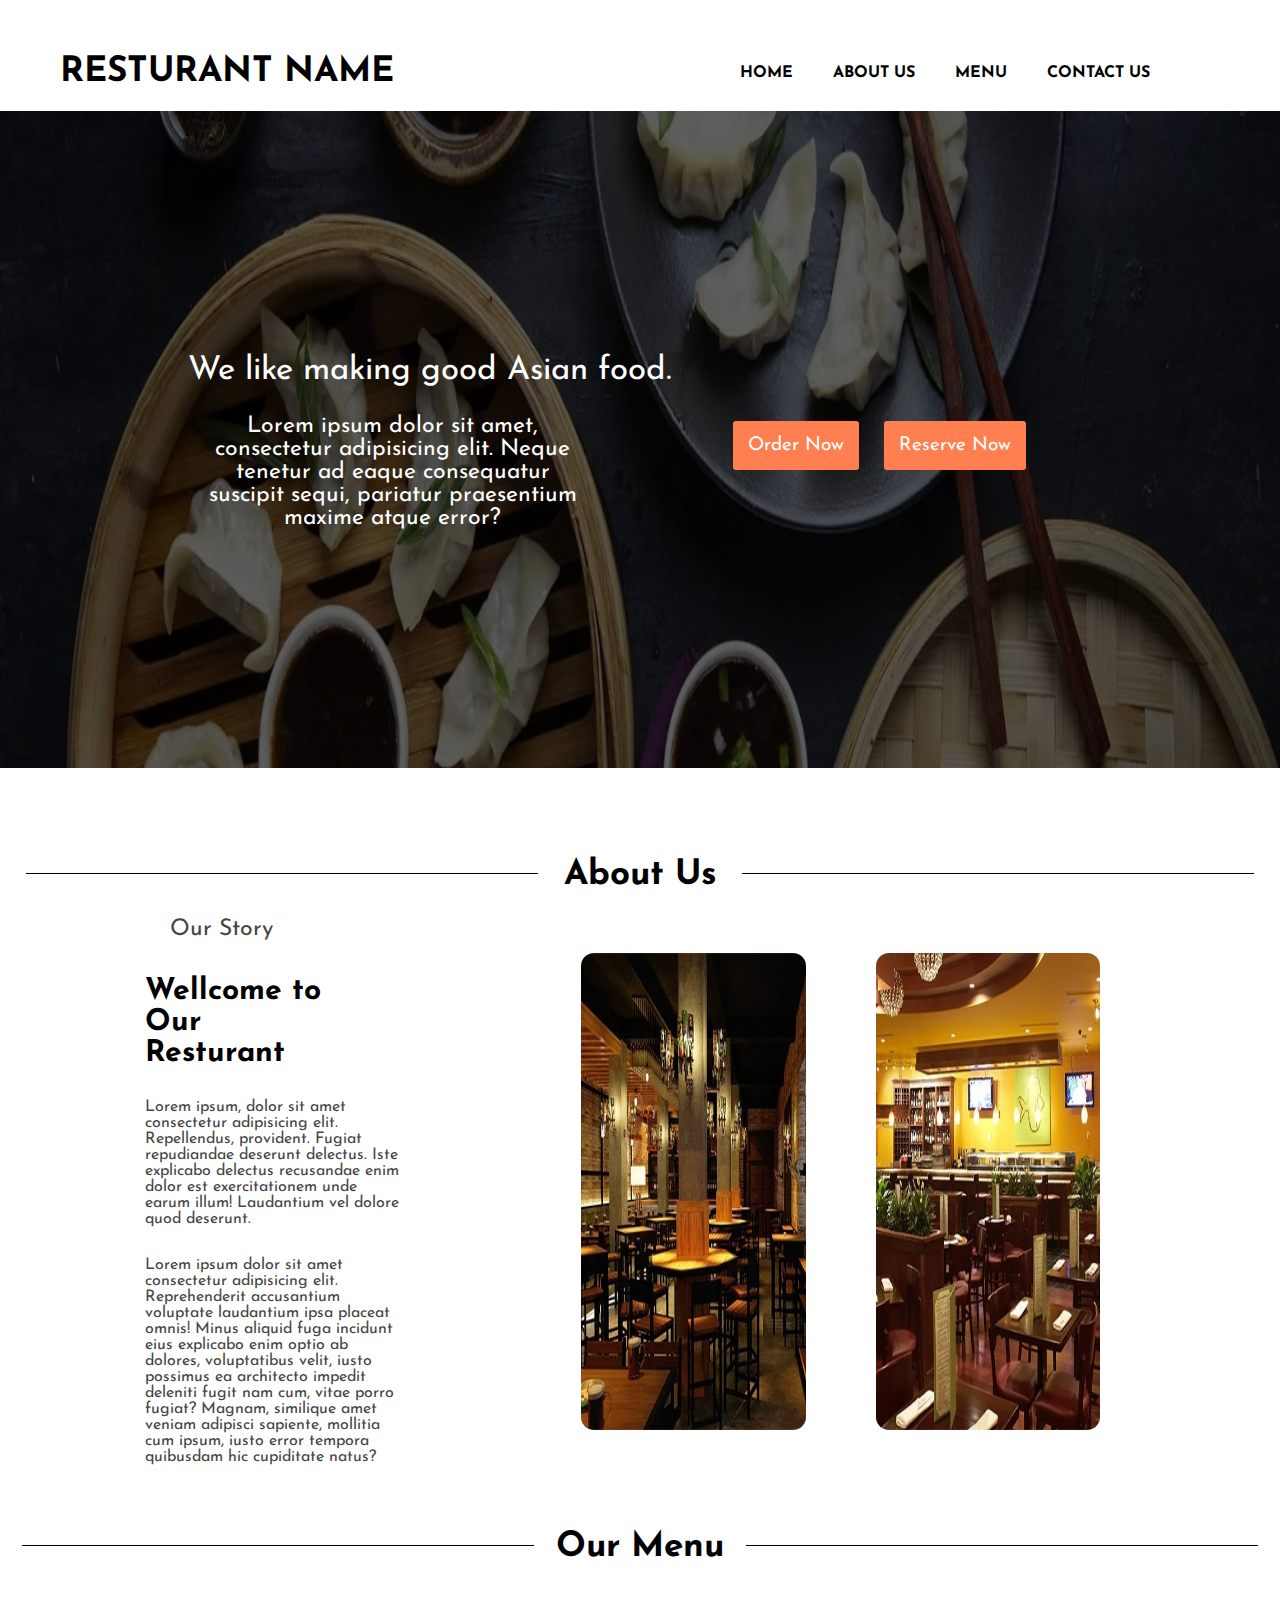
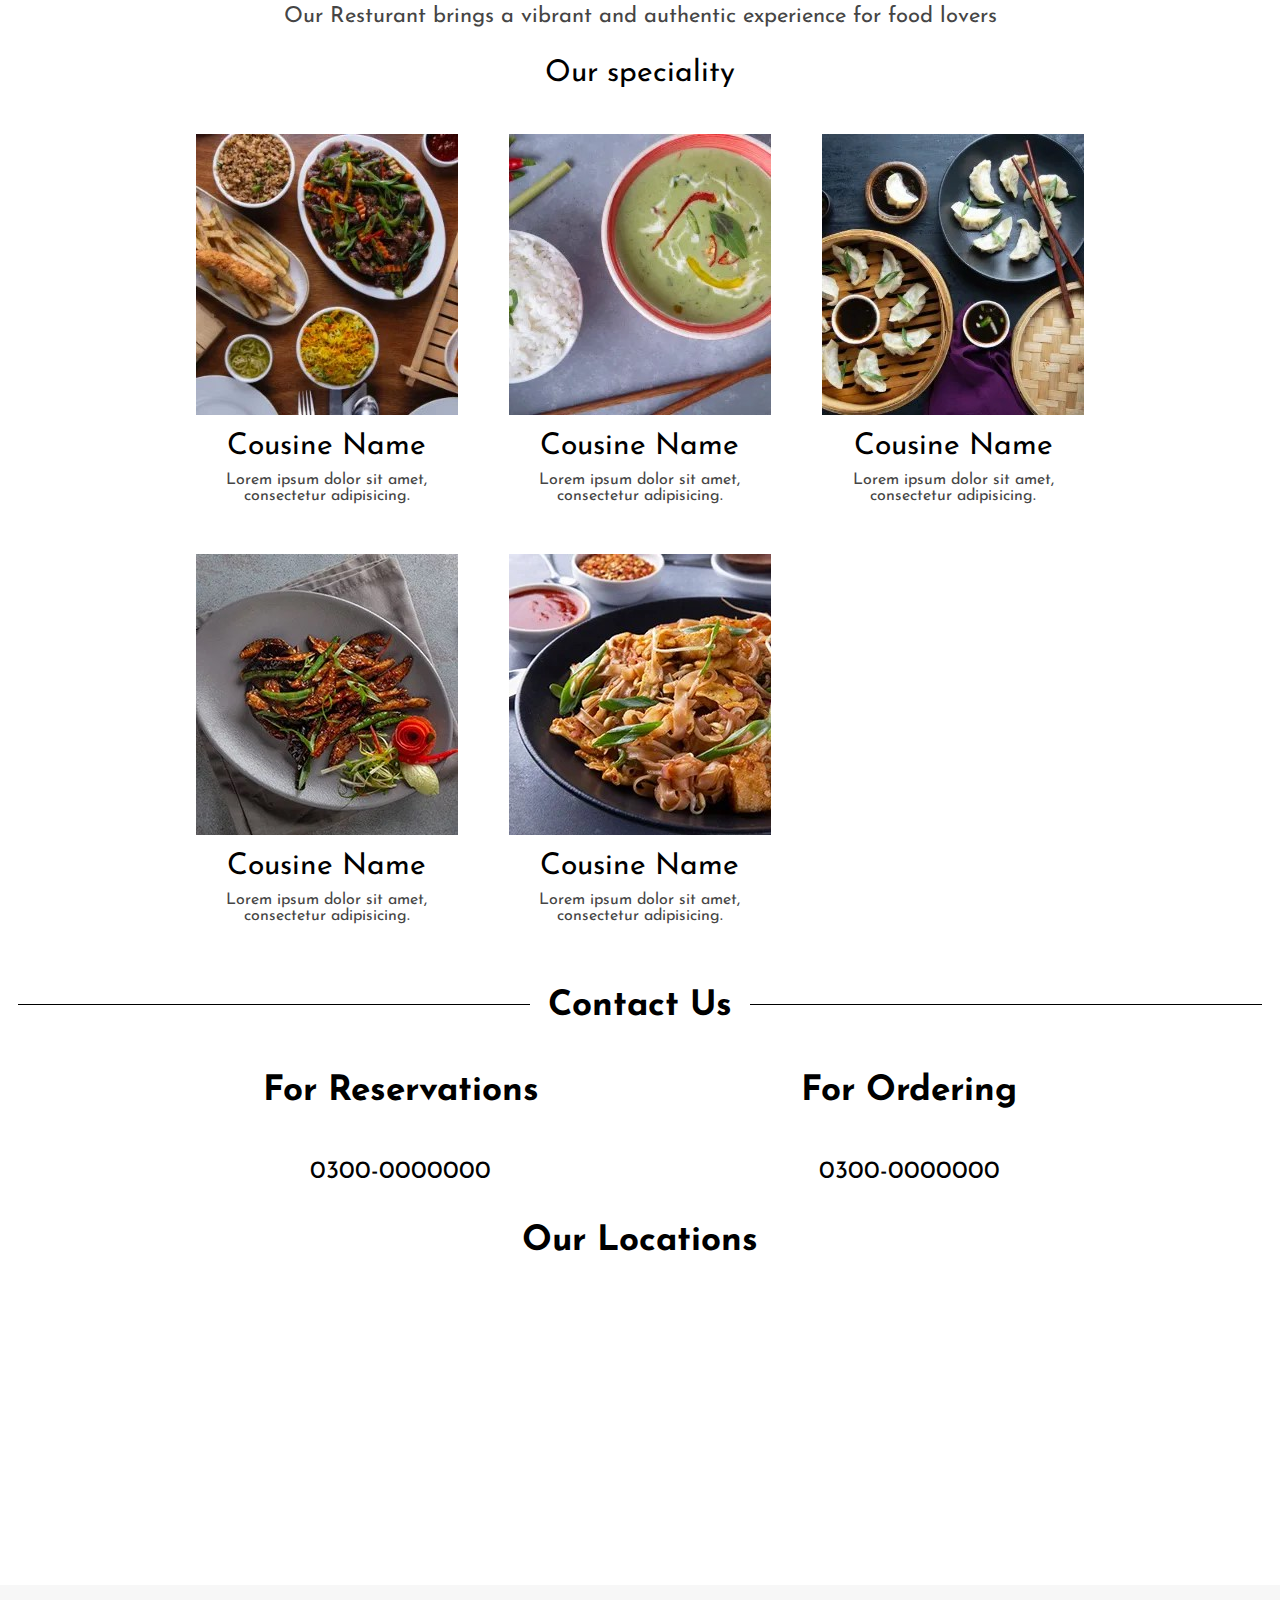
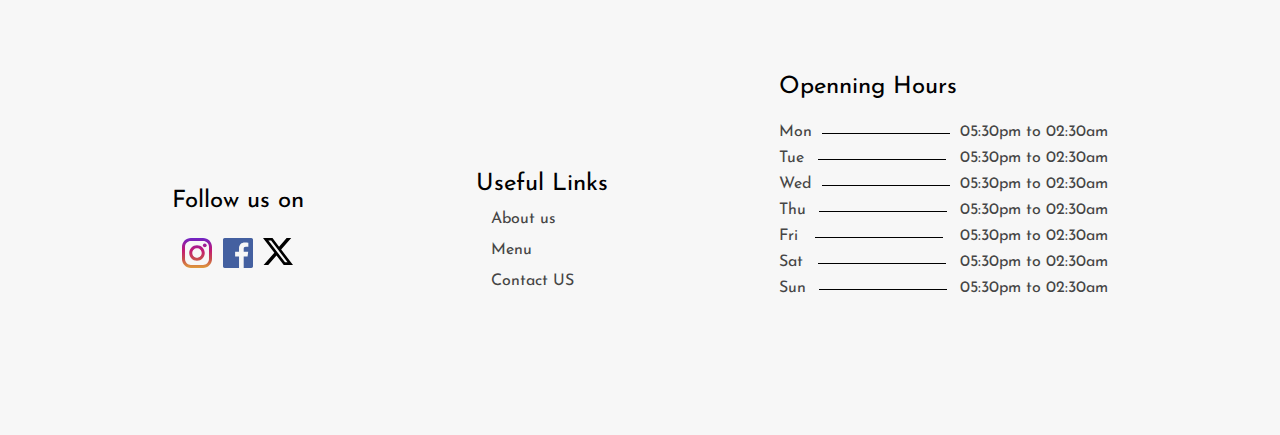
<file: index.html>
<!DOCTYPE html>
<html lang="en">

<head>
    <meta charset="UTF-8">
    <meta name="viewport" content="width=device-width, initial-scale=1.0">
    <title>Resturant name</title>
    <link rel="stylesheet" href="css/style.css">
</head>

<body>
    <div id="nav1">
        <span id="NAME">RESTURANT NAME</span>
        <div id="nav">
            <a href="#home">HOME</a>
            <a href="#about">ABOUT US</a>
            <a href="menu.html">MENU</a>
            <a href="/contact.html">CONTACT US</a>
        </div>
    </div>
    <section id="home">
        <div id="hom"></div>
        <div id="homepage">
            <div id="intro">
                <span id="intr"> We like making good Asian food. </span>
                <p id="introp">Lorem ipsum dolor sit amet, consectetur adipisicing elit. Neque tenetur ad eaque
                    consequatur suscipit sequi, pariatur praesentium maxime atque error?</p>
            </div>
            <div id="intro-btn">
                <button id="order-now">Order Now</button>
                <button id="reserve-now">Reserve Now</button>
            </div>
        </div>
    </section>
    <section id="about">
        <div id="ab-heading">
            <span class="ab-line"></span><span id="ab-txt">About Us</span><span class="ab-line"></span>
        </div>
        <div id="our-story">
            <div id="our-story-txt">
                <span id="our-story-txt-span">Our Story</span>
                <h2>Wellcome to Our Resturant</h2>
                <p id="our-story-txt-p">Lorem ipsum, dolor sit amet consectetur adipisicing elit. Repellendus,
                    provident. Fugiat repudiandae deserunt delectus. Iste explicabo delectus recusandae enim dolor est
                    exercitationem unde earum illum! Laudantium vel dolore quod deserunt.</p>
                <p id="our-story-txt-p">Lorem ipsum dolor sit amet consectetur adipisicing elit. Reprehenderit
                    accusantium voluptate
                    laudantium ipsa placeat omnis! Minus aliquid fuga incidunt eius explicabo enim optio ab dolores,
                    voluptatibus velit, iusto possimus ea architecto impedit deleniti fugit nam cum, vitae porro fugiat?
                    Magnam, similique amet veniam adipisci sapiente, mollitia cum ipsum, iusto error tempora quibusdam
                    hic cupiditate natus?</p>
            </div>
            <div id="our-story-img">
                <img src="images/about-1.jpeg" alt="not found" id="our-story-img-1">
                <img src="images/about-2.jpeg" alt="not  found" id="our-story-img-2">
            </div>
        </div>
    </section>
    <section id="menu">
        <div id="mn-heading">
            <span class="mn-line"></span><span id="mn-txt">Our Menu</span><span class="mn-line"></span>
        </div>
        <div id="mn-subheading">
            <p id="mn-p">Our Resturant brings a vibrant and authentic experience for food lovers</p>
            <span id="our-sp">Our speciality</span>
        </div>
        <div id="speciality">
            <div class="cousine-card">
                <a href="menu.html"><img src="images/chineese.jpeg" alt="img not found"></a>
                <span class="cousine-name">Cousine Name</span>
                <span class="cou-des">Lorem ipsum dolor sit amet, consectetur adipisicing.</span>
            </div>
            <div class="cousine-card">
                <a href="menu.html"><img src="images/asians.jpeg" alt="img not found"></a>
                <span class="cousine-name">Cousine Name</span>
                <span class="cou-des">Lorem ipsum dolor sit amet, consectetur adipisicing.</span>
            </div>
            <div class="cousine-card">
                <a href="menu.html"><img src="images/small plate.jpeg" alt="img not found"></a>
                <span class="cousine-name">Cousine Name</span>
                <span class="cou-des">Lorem ipsum dolor sit amet, consectetur adipisicing.</span>
            </div>
            <div class="cousine-card">
                <a href="menu.html"><img src="images/soups.jpeg" alt="img not found"></a>
                <span class="cousine-name">Cousine Name</span>
                <span class="cou-des">Lorem ipsum dolor sit amet, consectetur adipisicing.</span>
            </div>
            <div class="cousine-card">
                <a href="menu.html"><img src="images/noodles.jpeg" alt="img not found"></a>
                <span class="cousine-name">Cousine Name</span>
                <span class="cou-des">Lorem ipsum dolor sit amet, consectetur adipisicing.</span>
            </div>
        </div>
    </section>
    <section id="contact">
        <div id="cont-heading">
            <span class="cont-line"></span><span id="cont-txt">Contact Us</span><span class="cont-line"></span>
        </div>
        <div id="numbers">
            <div class="numbe">
                <span class="num">For Reservations</span>
                <span class="numb">0300-0000000</span>
            </div>
            <div class="numbe">
                <span class="num">For Ordering</span>
                <span class="numb">0300-0000000</span>
            </div>
        </div>
        <div id="locat">
            <span id="Locate">Our Locations</span>
        </div>
        <div class="location">
            <div class="mapouter">
                <div class="gmap_canvas"><iframe class="gmap_iframe" frameborder="0" scrolling="no" marginheight="0"
                        marginwidth="0"
                        src="https://maps.google.com/maps?width=309&amp;height=256&amp;hl=en&amp;q=karachi&amp;t=&amp;z=11&amp;ie=UTF8&amp;iwloc=B&amp;output=embed"></iframe><a
                        href="https://sprunkin.com/">Sprunki Incredibox</a></div>
                <style>
                    .mapouter {
                        position: relative;
                        text-align: right;
                        width: 309px;
                        height: 256px;
                    }

                    .gmap_canvas {
                        overflow: hidden;
                        background: none !important;
                        width: 309px;
                        height: 256px;
                    }

                    .gmap_iframe {
                        width: 309px !important;
                        height: 256px !important;
                    }
                </style>
            </div>
            <div class="mapouter">
                <div class="gmap_canvas"><iframe class="gmap_iframe" frameborder="0" scrolling="no" marginheight="0"
                        marginwidth="0"
                        src="https://maps.google.com/maps?width=309&amp;height=256&amp;hl=en&amp;q=karachi&amp;t=&amp;z=11&amp;ie=UTF8&amp;iwloc=B&amp;output=embed"></iframe><a
                        href="https://sprunkin.com/">Sprunki Incredibox</a></div>
                <style>
                    .mapouter {
                        position: relative;
                        text-align: right;
                        width: 309px;
                        height: 256px;
                    }

                    .gmap_canvas {
                        overflow: hidden;
                        background: none !important;
                        width: 309px;
                        height: 256px;
                    }

                    .gmap_iframe {
                        width: 309px !important;
                        height: 256px !important;
                    }
                </style>
            </div>
            <div class="mapouter">
                <div class="gmap_canvas"><iframe class="gmap_iframe" frameborder="0" scrolling="no" marginheight="0"
                        marginwidth="0"
                        src="https://maps.google.com/maps?width=309&amp;height=256&amp;hl=en&amp;q=karachi&amp;t=&amp;z=11&amp;ie=UTF8&amp;iwloc=B&amp;output=embed"></iframe><a
                        href="https://sprunkin.com/">Sprunki Incredibox</a></div>
                <style>
                    .mapouter {
                        position: relative;
                        text-align: right;
                        width: 309px;
                        height: 256px;
                    }

                    .gmap_canvas {
                        overflow: hidden;
                        background: none !important;
                        width: 309px;
                        height: 256px;
                    }

                    .gmap_iframe {
                        width: 309px !important;
                        height: 256px !important;
                    }
                </style>
            </div>
        </div>
    </section>
    <footer>
        <div id="footer">
            <div id="socials">
                <span id="follow-us">Follow us on</span>
                <div id="links">
                    <a href="https://www.instagram.com/" target="_blank"><img src="images/instagram-svgrepo-com.svg"
                            alt=""></a>
                    <a href="https://www.facebook.com/" target="_blank"><img src="images/facebook-color-svgrepo-com.svg"
                            alt=""></a>
                    <a href="https://www.x.com/" target="_blank"><img src="images/x-2.svg" alt=""></a>
                </div>
            </div>
            <div id="usefull-links">
                <span id="useful">Useful Links</span>
                <div id="link">
                    <a href="#about">About us</a>
                    <a href="/menu.html">Menu</a>
                    <a href="/contact.html">Contact US</a>
                </div>
            </div>
            <div id="timmings">
                <span id="opened">Openning Hours</span>
                <div class="timming">
                    <span class="day">Mon</span><span class="line"></span><span class="time">05:30pm to 02:30am</span>
                </div>
                <div class="timming">
                    <span class="day">Tue</span><span class="line"></span><span class="time">05:30pm to 02:30am</span>
                </div>
                <div class="timming">
                    <span class="day">Wed</span><span class="line"></span><span class="time">05:30pm to 02:30am</span>
                </div>
                <div class="timming">
                    <span class="day">Thu</span><span class="line"></span><span class="time">05:30pm to 02:30am</span>
                </div>
                <div class="timming">
                    <span class="day">Fri</span><span class="line"></span><span class="time">05:30pm to 02:30am</span>
                </div>
                <div class="timming">
                    <span class="day">Sat</span><span class="line"></span><span class="time">05:30pm to 02:30am</span>
                </div>
                <div class="timming">
                    <span class="day">Sun</span><span class="line"></span><span class="time">05:30pm to 02:30am</span>
                </div>
            </div>

        </div>
    </footer>
    <script src="js/index.js"></script>
</body>

</html>
</file>
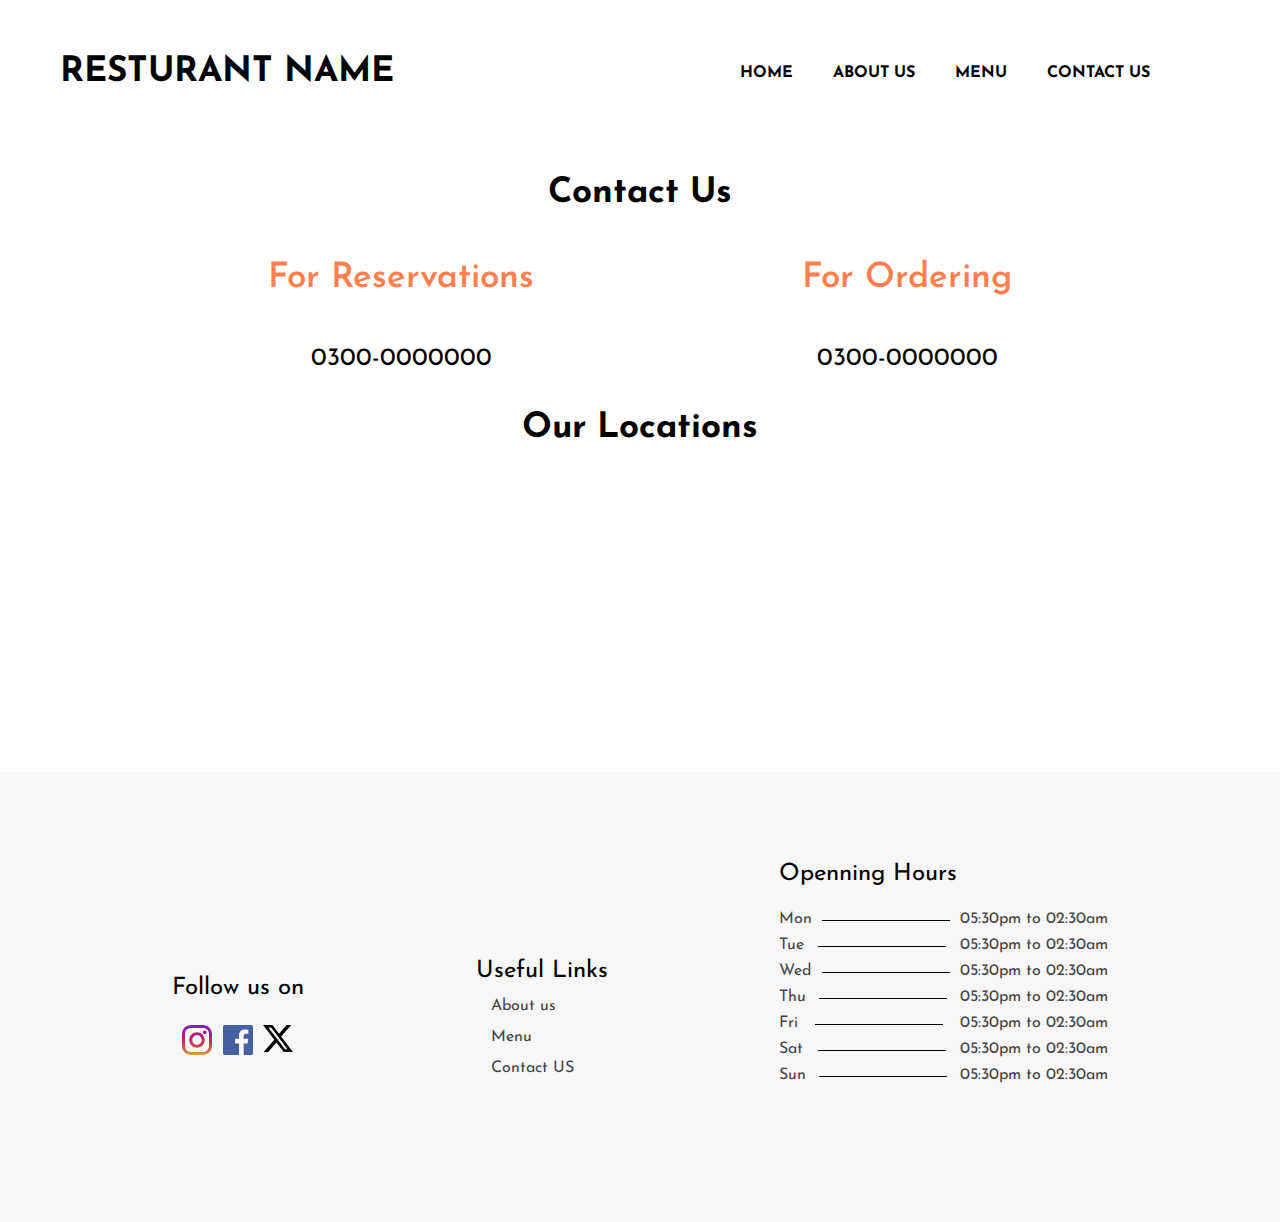
<file: contact.html>
<!DOCTYPE html>
<html lang="en">

<head>
    <meta charset="UTF-8">
    <meta name="viewport" content="width=device-width, initial-scale=1.0">
    <title>Resturant name</title>
    <link rel="stylesheet" href="css/contact.css">
</head>

<body>
    <div id="nav1">
        <span id="NAME">RESTURANT NAME</span>
        <div id="nav">
            <a href="index.html">HOME</a>
            <a href="/index.html#about">ABOUT US</a>
            <a href="menu.html">MENU</a>
            <a href="/contact.html">CONTACT US</a>
        </div>
    </div>
    <section id="contact">
        <div id="cont-heading">
            <span id="cont-txt">Contact Us</span>
        </div>
        <div id="numbers">
            <div class="numbe">
                <span class="num">For Reservations</span>
                <span class="numb">0300-0000000</span>
            </div>
            <div class="numbe">
                <span class="num">For Ordering</span>
                <span class="numb">0300-0000000</span>
            </div>
        </div>
        <div id="locat">
            <span id="Locate">Our Locations</span>
        </div>
        <div class="location">
            <div class="mapouter">
                <div class="gmap_canvas"><iframe class="gmap_iframe" frameborder="0" scrolling="no" marginheight="0"
                        marginwidth="0"
                        src="https://maps.google.com/maps?width=309&amp;height=256&amp;hl=en&amp;q=karachi&amp;t=&amp;z=11&amp;ie=UTF8&amp;iwloc=B&amp;output=embed"></iframe><a
                        href="https://sprunkin.com/">Sprunki Incredibox</a></div>
                <style>
                    .mapouter {
                        position: relative;
                        text-align: right;
                        width: 309px;
                        height: 256px;
                    }

                    .gmap_canvas {
                        overflow: hidden;
                        background: none !important;
                        width: 309px;
                        height: 256px;
                    }

                    .gmap_iframe {
                        width: 309px !important;
                        height: 256px !important;
                    }
                </style>
            </div>
            <div class="mapouter">
                <div class="gmap_canvas"><iframe class="gmap_iframe" frameborder="0" scrolling="no" marginheight="0"
                        marginwidth="0"
                        src="https://maps.google.com/maps?width=309&amp;height=256&amp;hl=en&amp;q=karachi&amp;t=&amp;z=11&amp;ie=UTF8&amp;iwloc=B&amp;output=embed"></iframe><a
                        href="https://sprunkin.com/">Sprunki Incredibox</a></div>
                <style>
                    .mapouter {
                        position: relative;
                        text-align: right;
                        width: 309px;
                        height: 256px;
                    }

                    .gmap_canvas {
                        overflow: hidden;
                        background: none !important;
                        width: 309px;
                        height: 256px;
                    }

                    .gmap_iframe {
                        width: 309px !important;
                        height: 256px !important;
                    }
                </style>
            </div>
            <div class="mapouter">
                <div class="gmap_canvas"><iframe class="gmap_iframe" frameborder="0" scrolling="no" marginheight="0"
                        marginwidth="0"
                        src="https://maps.google.com/maps?width=309&amp;height=256&amp;hl=en&amp;q=karachi&amp;t=&amp;z=11&amp;ie=UTF8&amp;iwloc=B&amp;output=embed"></iframe><a
                        href="https://sprunkin.com/">Sprunki Incredibox</a></div>
                <style>
                    .mapouter {
                        position: relative;
                        text-align: right;
                        width: 309px;
                        height: 256px;
                    }

                    .gmap_canvas {
                        overflow: hidden;
                        background: none !important;
                        width: 309px;
                        height: 256px;
                    }

                    .gmap_iframe {
                        width: 309px !important;
                        height: 256px !important;
                    }
                </style>
            </div>
        </div>
    </section>
    <footer>
        <div id="footer">
            <div id="socials">
                <span id="follow-us">Follow us on</span>
                <div id="links">
                    <a href="https://www.instagram.com/" target="_blank"><img src="images/instagram-svgrepo-com.svg"
                            alt=""></a>
                    <a href="https://www.facebook.com/" target="_blank"><img src="images/facebook-color-svgrepo-com.svg"
                            alt=""></a>
                    <a href="https://www.x.com/" target="_blank"><img src="images/x-2.svg" alt=""></a>
                </div>
            </div>
            <div id="usefull-links">
                <span id="useful">Useful Links</span>
                <div id="link">
                    <a href="#about">About us</a>
                    <a href="/menu.html">Menu</a>
                    <a href="/contact.html">Contact US</a>
                </div>
            </div>
            <div id="timmings">
                <span id="opened">Openning Hours</span>
                <div class="timming">
                    <span class="day">Mon</span><span class="line"></span><span class="time">05:30pm to 02:30am</span>
                </div>
                <div class="timming">
                    <span class="day">Tue</span><span class="line"></span><span class="time">05:30pm to 02:30am</span>
                </div>
                <div class="timming">
                    <span class="day">Wed</span><span class="line"></span><span class="time">05:30pm to 02:30am</span>
                </div>
                <div class="timming">
                    <span class="day">Thu</span><span class="line"></span><span class="time">05:30pm to 02:30am</span>
                </div>
                <div class="timming">
                    <span class="day">Fri</span><span class="line"></span><span class="time">05:30pm to 02:30am</span>
                </div>
                <div class="timming">
                    <span class="day">Sat</span><span class="line"></span><span class="time">05:30pm to 02:30am</span>
                </div>
                <div class="timming">
                    <span class="day">Sun</span><span class="line"></span><span class="time">05:30pm to 02:30am</span>
                </div>
            </div>

        </div>
    </footer>
</body>

</html>
</file>
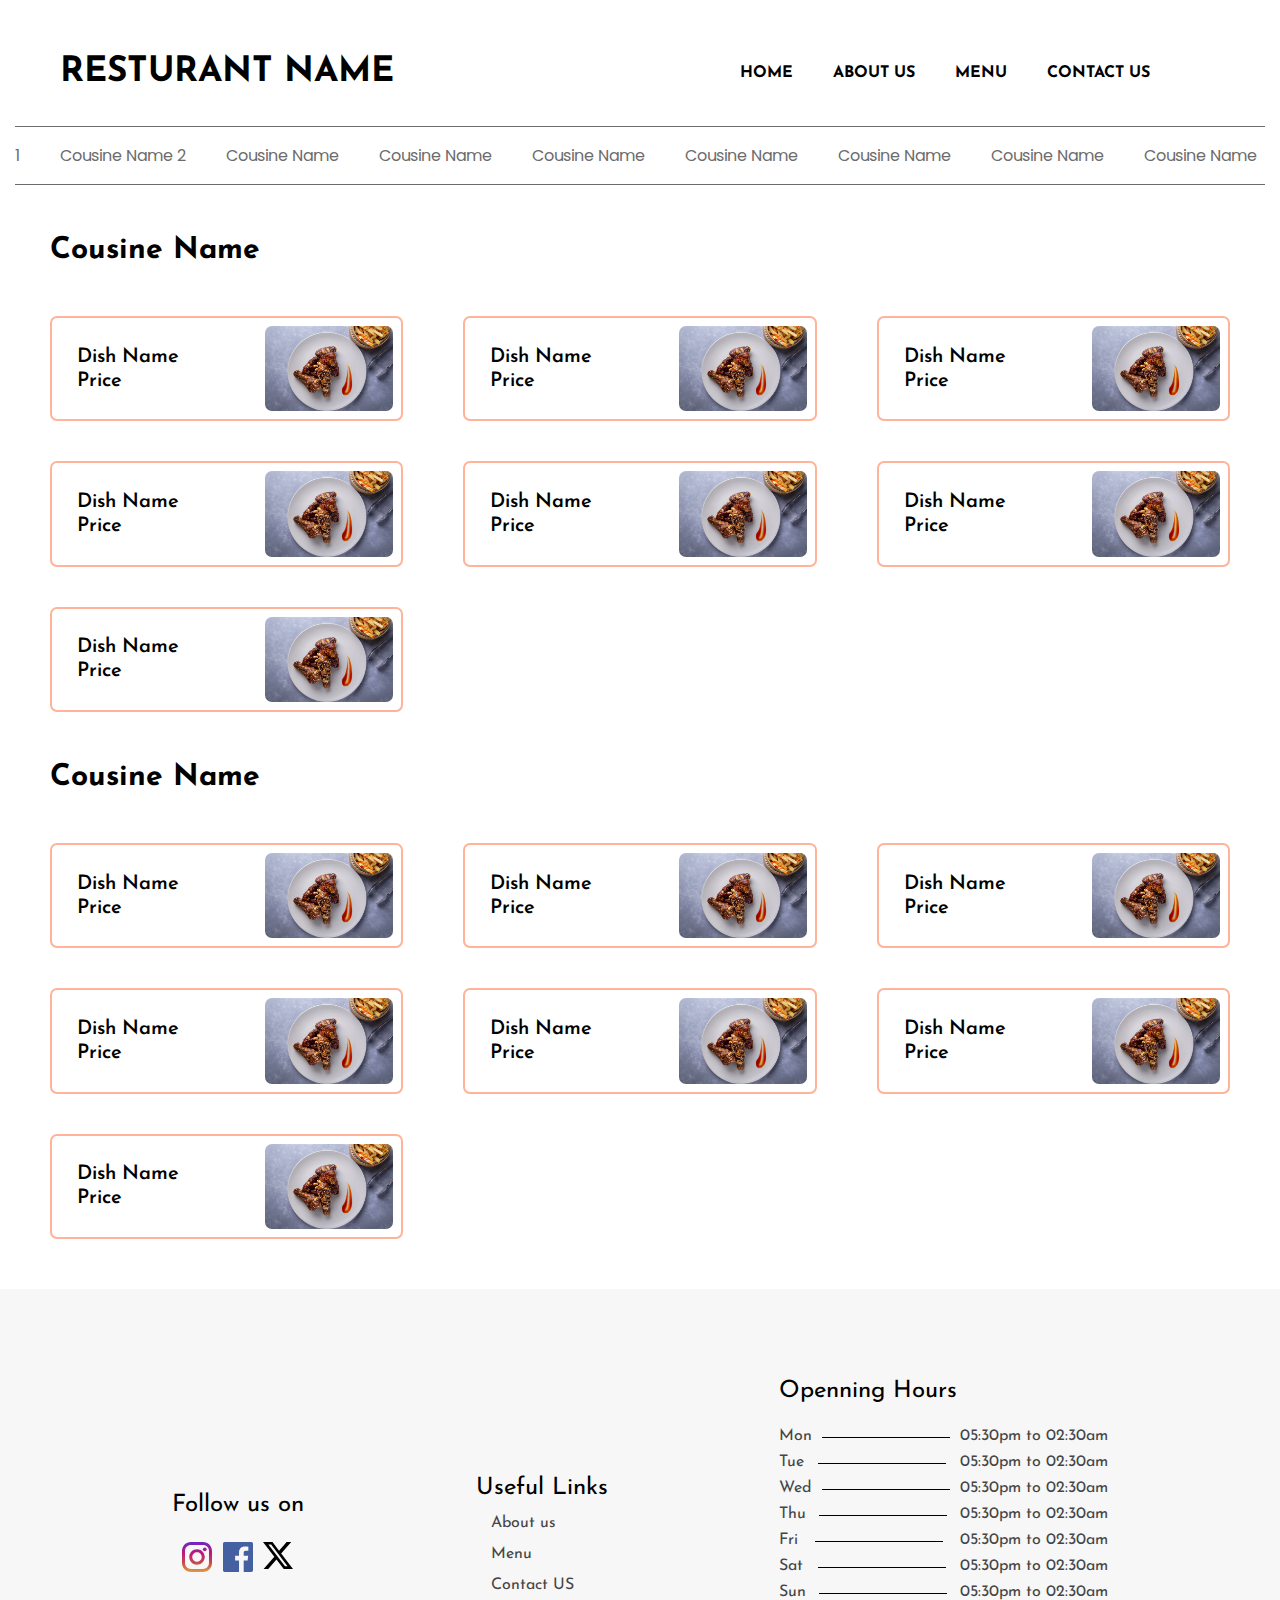
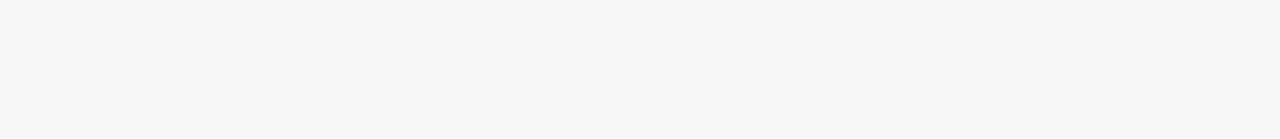
<file: menu.html>
<!DOCTYPE html>
<html lang="en">

<head>
    <meta charset="UTF-8">
    <meta name="viewport" content="width=device-width, initial-scale=1.0">
    <title>Resturant name</title>
    <link rel="stylesheet" href="css/menu.css">
</head>

<body>
    <div id="nav1">
        <span id="NAME">RESTURANT NAME</span>
        <div id="nav">
            <a href="index.html">HOME</a>
            <a href="/index.html#about">ABOUT US</a>
            <a href="menu.html">MENU</a>
            <a href="/contact.html">CONTACT US</a>
        </div>
    </div>
    <div id="cousine-nav">
        <a href="/menu.html#cousine-1" id="a1" class="cousine-unclicked">Cousine Name 1</a>
        <a href="/menu.html#cousine-2" class="cousine-unclicked">Cousine Name 2</a>
        <a href="" class="cousine-unclicked">Cousine Name</a>
        <a href="" class="cousine-unclicked">Cousine Name</a>
        <a href="" class="cousine-unclicked">Cousine Name</a>
        <a href="" class="cousine-unclicked">Cousine Name</a>
        <a href="" class="cousine-unclicked">Cousine Name</a>
        <a href="" class="cousine-unclicked">Cousine Name</a>
        <a href="" class="cousine-unclicked">Cousine Name</a>
        <a href="" class="cousine-unclicked">Cousine Name</a>
        <a href="" class="cousine-unclicked">Cousine Name</a>
        <a href="" class="cousine-unclicked">Cousine Name</a>
        <a href="" class="cousine-unclicked">Cousine Name</a>
        <a href="" class="cousine-unclicked">Cousine Name</a>
    </div>
    <section id="cousine-1">
        <h1>Cousine Name</h1>
        <div id="dishes">
            <div class="dish-card">
                <div class="dishinfo">
                    <span>Dish Name</span>
                    <span>Price</span>
                </div>
                <img src="images/menu.jpeg" alt="">
            </div>
            <div class="dish-card">
                <div class="dishinfo">
                    <span>Dish Name</span>
                    <span>Price</span>
                </div>
                <img src="images/menu.jpeg" alt="">
            </div>
            <div class="dish-card">
                <div class="dishinfo">
                    <span>Dish Name</span>
                    <span>Price</span>
                </div>
                <img src="images/menu.jpeg" alt="">
            </div>
            <div class="dish-card">
                <div class="dishinfo">
                    <span>Dish Name</span>
                    <span>Price</span>
                </div>
                <img src="images/menu.jpeg" alt="">
            </div>
            <div class="dish-card">
                <div class="dishinfo">
                    <span>Dish Name</span>
                    <span>Price</span>
                </div>
                <img src="images/menu.jpeg" alt="">
            </div>
            <div class="dish-card">
                <div class="dishinfo">
                    <span>Dish Name</span>
                    <span>Price</span>
                </div>
                <img src="images/menu.jpeg" alt="">
            </div>
            <div class="dish-card">
                <div class="dishinfo">
                    <span>Dish Name</span>
                    <span>Price</span>
                </div>
                <img src="images/menu.jpeg" alt="">
            </div>
        </div>
    </section>
    <section id="cousine-2">
        <h1>Cousine Name</h1>
        <div id="dishes">
            <div class="dish-card">
                <div class="dishinfo">
                    <span>Dish Name</span>
                    <span>Price</span>
                </div>
                <img src="images/menu.jpeg" alt="">
            </div>
            <div class="dish-card">
                <div class="dishinfo">
                    <span>Dish Name</span>
                    <span>Price</span>
                </div>
                <img src="images/menu.jpeg" alt="">
            </div>
            <div class="dish-card">
                <div class="dishinfo">
                    <span>Dish Name</span>
                    <span>Price</span>
                </div>
                <img src="images/menu.jpeg" alt="">
            </div>
            <div class="dish-card">
                <div class="dishinfo">
                    <span>Dish Name</span>
                    <span>Price</span>
                </div>
                <img src="images/menu.jpeg" alt="">
            </div>
            <div class="dish-card">
                <div class="dishinfo">
                    <span>Dish Name</span>
                    <span>Price</span>
                </div>
                <img src="images/menu.jpeg" alt="">
            </div>
            <div class="dish-card">
                <div class="dishinfo">
                    <span>Dish Name</span>
                    <span>Price</span>
                </div>
                <img src="images/menu.jpeg" alt="">
            </div>
            <div class="dish-card">
                <div class="dishinfo">
                    <span>Dish Name</span>
                    <span>Price</span>
                </div>
                <img src="images/menu.jpeg" alt="">
            </div>
        </div>
    </section>
    <footer>
        <div id="footer">
            <div id="socials">
                <span id="follow-us">Follow us on</span>
                <div id="links">
                    <a href="https://www.instagram.com/" target="_blank"><img src="images/instagram-svgrepo-com.svg"
                            alt=""></a>
                    <a href="https://www.facebook.com/" target="_blank"><img src="images/facebook-color-svgrepo-com.svg"
                            alt=""></a>
                    <a href="https://www.x.com/" target="_blank"><img src="images/x-2.svg" alt=""></a>
                </div>
            </div>
            <div id="usefull-links">
                <span id="useful">Useful Links</span>
                <div id="link">
                    <a href="#about">About us</a>
                    <a href="/menu.html">Menu</a>
                    <a href="/contact.html">Contact US</a>
                </div>
            </div>
            <div id="timmings">
                <span id="opened">Openning Hours</span>
                <div class="timming">
                    <span class="day">Mon</span><span class="line"></span><span class="time">05:30pm to 02:30am</span>
                </div>
                <div class="timming">
                    <span class="day">Tue</span><span class="line"></span><span class="time">05:30pm to 02:30am</span>
                </div>
                <div class="timming">
                    <span class="day">Wed</span><span class="line"></span><span class="time">05:30pm to 02:30am</span>
                </div>
                <div class="timming">
                    <span class="day">Thu</span><span class="line"></span><span class="time">05:30pm to 02:30am</span>
                </div>
                <div class="timming">
                    <span class="day">Fri</span><span class="line"></span><span class="time">05:30pm to 02:30am</span>
                </div>
                <div class="timming">
                    <span class="day">Sat</span><span class="line"></span><span class="time">05:30pm to 02:30am</span>
                </div>
                <div class="timming">
                    <span class="day">Sun</span><span class="line"></span><span class="time">05:30pm to 02:30am</span>
                </div>
            </div>

        </div>
    </footer>
    <script src="js/menu.js"></script>
</body>

</html>
</file>
<file: css/style.css>
@import url('https://fonts.googleapis.com/css2?family=Josefin+Sans:ital,wght@0,100..700;1,100..700&display=swap');

* {
    padding: 0;
    margin: 0;
    box-sizing: border-box;
    font-family: "Josefin Sans", serif;
}

html {
    scroll-behavior: smooth;
}

header {
    height: auto;
}

#nav1 {
    height: auto;
    width: 100vw;
    display: flex;
    background-color: white;
    justify-content: space-between;
}

#nav {
    margin-right: 100px;
    display: flex;
    justify-content: end;
    padding: 10px;
    margin-top: 35px;
    width: 60%;
    float: right;
}

#nav a {
    font-weight: bold;
    padding: 20px;
    text-decoration: none;
    color: black;
    cursor: pointer;
}

#nav a:hover {
    color: rgba(38, 38, 38, 0.707);
    transition: 0.2s;
}

#NAME {
    font-size: 35px;
    font-weight: bolder;
    margin-top: 55px;
    margin-left: 60px;
}

#home {
    background-image: url('/images/home.jpeg');
    height: 73vh;
    background-repeat: no-repeat;
    background-size: 100vw 100vh;
}

#homepage {
    height: 73vh;
    background-color: rgba(0, 0, 0, 0.63);
    display: flex;
    justify-content: space-evenly;
}

#intro {
    margin-top: 22vh;
    padding-top: 5vh;
}

#intr {
    color: white;
    font-size: 33px;
    margin-left: 13vw;
}

#introp {
    color: white;
    font-size: 23px;
    text-wrap: wrap;
    margin-top: 28px;
    margin-left: 14vw;
    width: 30vw;
    text-align: center;
}

#intro-btn {
    margin-top: 30vh;
    margin-right: 15vw;
    padding: 30px;
}

#order-now {
    margin: 10px;
    padding: 15px;
    color: white;
    border: none;
    cursor: pointer;
    background-color: coral;
    font-size: 19px;
    border-radius: 3px;
}

#order-now:hover {
    border-radius: 7px;
    background-color: rgba(255, 127, 80, 0.659);
    transition: 0.5s;
}

#reserve-now {
    margin: 10px;
    padding: 15px;
    color: white;
    border: none;
    cursor: pointer;
    background-color: coral;
    font-size: 19px;
    border-radius: 3px;
}

#reserve-now:hover {
    border-radius: 7px;
    background-color: rgba(255, 127, 80, 0.659);
    transition: 0.5s;
}

#about {
    margin-top: 50px;
    margin-bottom: 25px;
}

#ab-heading {
    display: flex;
    justify-content: space-evenly;
}

.ab-line {
    height: 1vh;
    width: 40vw;
    border-bottom: 0.7px solid black;
    margin-top: 47px;
}

#ab-txt {
    font-size: 35px;
    margin-top: 40px;
    font-weight: bold;
}

#our-story {
    margin-top: 25px;
    display: flex;
    justify-content: space-evenly;
}

#our-story-txt-span {
    color: rgb(69, 69, 69);
    font-size: 23px;
    margin: 25px;
}

#our-story-txt-p {
    text-wrap: wrap;
    width: 20vw;
    margin-top: 30px;
    color: rgb(69, 69, 69);
}

#our-story-txt h2 {
    margin-top: 35px;
    width: 15vw;
    font-size: 30px;
}

#our-story-img {
    display: flex;
    justify-content: space-evenly;
}

#our-story-img-1 {
    width: 23vw;
    padding: 35px;
    border-radius: 3rem;
}

#our-story-img-2 {
    width: 23vw;
    padding: 35px;
    border-radius: 3rem;
}

#menu {
    margin-top: 25px;
    margin-bottom: 25px;
}

#mn-heading {
    display: flex;
    justify-content: space-evenly;
}

.mn-line {
    height: 1vh;
    width: 40vw;
    border-bottom: 0.7px solid black;
    margin-top: 47px;
}

#mn-txt {
    font-size: 35px;
    margin-top: 40px;
    font-weight: bold;
}

#mn-subheading {
    display: flex;
    justify-content: center;
    flex-direction: column;
}

#mn-p {
    text-align: center;
    margin-top: 40px;
    font-size: 22px;
    color: rgb(69, 69, 69);
}

#our-sp {
    text-align: center;
    padding-top: 30px;
    font-size: 30px;
}

#speciality {
    padding: 150px;
    padding-top: 0;
    display: grid;
    grid-gap: 50px;
    grid-template-columns: 1fr 1fr 1fr;
    align-items: center;
    margin: 45px;
    height: auto;
    width: auto;
    margin-bottom: 0px;
    padding-bottom: 0px;
}

.cousine-card {
    display: flex;
    align-items: center;
    flex-direction: column;
}

.cousine-name {
    font-size: 30px;
    margin-top: 12px;
}

.cou-des {
    text-align: center;
    margin-top: 10px;
    color: rgb(69, 69, 69);
}

#contact {
    margin-bottom: 25px;
    margin-top: 25px;
}

#cont-heading {
    display: flex;
    justify-content: space-evenly;
}

.cont-line {
    height: 1vh;
    width: 40vw;
    border-bottom: 0.7px solid black;
    margin-top: 47px;
}

#cont-txt {
    font-size: 35px;
    margin-top: 40px;
    font-weight: bold;
}

#numbers {
    display: flex;
    justify-content: space-evenly;
}

.num {
    font-size: 35px;
    font-weight: bolder;
    text-align: center;
}

.numb {
    font-size: 25px;
    font-weight: 400;
    text-align: center;
    margin-top: 50px;
}

.numbe {
    margin-top: 50px;
    display: flex;
    justify-content: center;
    flex-direction: column;
}

#locat {
    display: flex;
    justify-content: center;
    margin-top: 40px;
}

#Locate {
    font-size: 35px;
    font-weight: bolder;
    text-align: center;
}

.location {
    padding: 150px;
    padding-top: 0;
    display: grid;
    grid-gap: 50px;
    grid-template-columns: 1fr 1fr 1fr;
    align-items: center;
    margin: 45px;
    height: auto;
    width: auto;
    margin-bottom: 0px;
    padding-bottom: 0px;
}

footer {
    height: 50vh;
    background-color: #f7f7f7;
}

#footer {
    display: flex;
    flex-direction: row;
    justify-content: space-evenly;
}

#socials {
    margin-top: 20vh;
    display: flex;
    justify-content: center;
    flex-direction: column;
}

#follow-us {
    font-size: 24px;
}

#links {
    display: flex;
    justify-content: space-evenly;
    flex-direction: row;
    margin-top: 25px;
}

#links img {
    width: 30px;
}

#usefull-links {
    margin-top: 20vh;
    display: flex;
    justify-content: center;
    flex-direction: column;
}

#useful {
    font-size: 24px;
}

#link {
    display: flex;
    justify-content: center;
    flex-direction: column;
}

#link a {
    text-decoration: none;
    color: rgb(69, 69, 69);
    padding: 15px;
    padding-bottom: 0;
}

#timmings {
    margin-top: 10vh;
    display: flex;
    justify-content: center;
    flex-direction: column;
}

#opened {
    font-size: 24px;
    margin-bottom: 15px;
}

.timming{
    display: flex;
    flex-direction: row;
    justify-content: space-between;
    margin-top: 10px;
}

.day{
    color: rgb(69, 69, 69);
    margin-right: 10px;
}
.line{
    border-bottom: 1px solid black;
    height: 10px;
    width: 10vw;
    margin-right: 10px;
}
.time{
    color: rgb(69, 69, 69);   
}
</file>
<file: css/contact.css>
@import url('https://fonts.googleapis.com/css2?family=Josefin+Sans:ital,wght@0,100..700;1,100..700&display=swap');

* {
    padding: 0;
    margin: 0;
    box-sizing: border-box;
    font-family: "Josefin Sans", serif;
}

html {
    scroll-behavior: smooth;
}

header {
    height: auto;
}

#nav1 {
    height: auto;
    width: 100vw;
    display: flex;
    background-color: white;
    justify-content: space-between;
}

#nav {
    margin-right: 100px;
    display: flex;
    justify-content: end;
    padding: 10px;
    margin-top: 35px;
    width: 60%;
    float: right;
}

#nav a {
    font-weight: bold;
    padding: 20px;
    text-decoration: none;
    color: black;
    cursor: pointer;
}

#nav a:hover {
    color: rgba(38, 38, 38, 0.707);
    transition: 0.2s;
}

#NAME {
    font-size: 35px;
    font-weight: bolder;
    margin-top: 55px;
    margin-left: 60px;
}

#contact {
    margin-bottom: 25px;
    margin-top: 25px;
}

#cont-heading {
    display: flex;
    justify-content: space-evenly;
}



#cont-txt {
    font-size: 35px;
    margin-top: 40px;
    font-weight: bold;
}

#numbers {
    display: flex;
    justify-content: space-evenly;
}

.num {
    font-size: 35px;
    font-weight: 600;
    text-align: center;
    color: coral;
}

.numb {
    font-size: 25px;
    font-weight: 400;
    text-align: center;
    margin-top: 50px;
}

.numbe {
    margin-top: 50px;
    display: flex;
    justify-content: center;
    flex-direction: column;
}

#locat {
    display: flex;
    justify-content: center;
    margin-top: 40px;
}

#Locate {
    font-size: 35px;
    font-weight: bolder;
    text-align: center;
}

.location {
    padding: 150px;
    padding-top: 0;
    display: grid;
    grid-gap: 50px;
    grid-template-columns: 1fr 1fr 1fr;
    align-items: center;
    margin: 45px;
    height: auto;
    width: auto;
    margin-bottom: 0px;
    padding-bottom: 0px;
}

footer {
    height: 50vh;
    background-color: #f7f7f7;
}

#footer {
    display: flex;
    flex-direction: row;
    justify-content: space-evenly;
}

#socials {
    margin-top: 20vh;
    display: flex;
    justify-content: center;
    flex-direction: column;
}

#follow-us {
    font-size: 24px;
}

#links {
    display: flex;
    justify-content: space-evenly;
    flex-direction: row;
    margin-top: 25px;
}

#links img {
    width: 30px;
}

#usefull-links {
    margin-top: 20vh;
    display: flex;
    justify-content: center;
    flex-direction: column;
}

#useful {
    font-size: 24px;
}

#link {
    display: flex;
    justify-content: center;
    flex-direction: column;
}

#link a {
    text-decoration: none;
    color: rgb(69, 69, 69);
    padding: 15px;
    padding-bottom: 0;
}

#timmings {
    margin-top: 10vh;
    display: flex;
    justify-content: center;
    flex-direction: column;
}

#opened {
    font-size: 24px;
    margin-bottom: 15px;
}

.timming{
    display: flex;
    flex-direction: row;
    justify-content: space-between;
    margin-top: 10px;
}

.day{
    color: rgb(69, 69, 69);
    margin-right: 10px;
}
.line{
    border-bottom: 1px solid black;
    height: 10px;
    width: 10vw;
    margin-right: 10px;
}
.time{
    color: rgb(69, 69, 69);   
}
</file>
<file: css/menu.css>
@import url('https://fonts.googleapis.com/css2?family=Josefin+Sans:ital,wght@0,100..700;1,100..700&display=swap');
@import url('https://fonts.googleapis.com/css2?family=Josefin+Sans:ital,wght@0,100..700;1,100..700&family=Poppins:ital,wght@0,100;0,200;0,300;0,400;0,500;0,600;0,700;0,800;0,900;1,100;1,200;1,300;1,400;1,500;1,600;1,700;1,800;1,900&display=swap');

* {
    padding: 0;
    margin: 0;
    box-sizing: border-box;
    font-family: "Josefin Sans", serif;
}


html {
    scroll-behavior: smooth;
}

header {
    height: auto;
}

#nav1 {
    height: auto;
    width: 100vw;
    display: flex;
    background-color: white;
    justify-content: space-between;
}

#nav {
    margin-right: 100px;
    display: flex;
    justify-content: end;
    padding: 10px;
    margin-top: 35px;
    width: 60%;
    float: right;
}

#nav a {
    font-weight: bold;
    padding: 20px;
    text-decoration: none;
    color: black;
    cursor: pointer;
}

#nav a:hover {
    color: rgba(38, 38, 38, 0.707);
    transition: 0.2s;
}

#NAME {
    font-size: 35px;
    font-weight: bolder;
    margin-top: 55px;
    margin-left: 60px;
}

#cousine-nav {

    border-bottom: .3px solid #6c6c6c;
    border-top: .3px solid #6c6c6c;
    margin: 15px;
    display: flex;
    justify-content: center;
    overflow-x: auto;
    white-space: nowrap;
    -ms-overflow-style: none; 
    scrollbar-width: none;
}
#a1{
    margin-left: 50vw;
}
#cousine-nav a {
    text-decoration: none;
    color: #6c6c6c;
    padding: 16px 20px;
    font-family: poppins;
}
#cousine-1 h1{
    margin-top: 50px;
    margin-left: 50px;
    font-size: 30px;
}

#dishes{
    margin: 50px;
    display: grid;
    grid-gap: 40px 60px;
    grid-template-columns: 1fr 1fr 1fr;
    align-items: center;
    justify-content:space-evenly;
    height: auto;
    width: auto;

}
.dish-card{
    height:auto;
    width:auto;
    border-radius: 7px;
    border:2px solid rgb(255, 179, 152);
    display: flex;
    justify-content: space-between;
    flex-direction: row;
}

.dishinfo{
    display: flex;
    justify-content: space-evenly;
    flex-direction: column;
    margin: 10px;
    padding: 15px;
    font-size: 20px;
    font-weight: 600;
}

.dish-card img{
    width: 10vw;
    border-radius: 7px;
    margin: 8px;
}


#cousine-2 h1{
    margin-top: 50px;
    margin-left: 50px;
    font-size: 30px;
}

footer {
    height: 50vh;
    background-color: #f7f7f7;
}

#footer {
    display: flex;
    flex-direction: row;
    justify-content: space-evenly;
}

#socials {
    margin-top: 20vh;
    display: flex;
    justify-content: center;
    flex-direction: column;
}

#follow-us {
    font-size: 24px;
}

#links {
    display: flex;
    justify-content: space-evenly;
    flex-direction: row;
    margin-top: 25px;
}

#links img {
    width: 30px;
}

#usefull-links {
    margin-top: 20vh;
    display: flex;
    justify-content: center;
    flex-direction: column;
}

#useful {
    font-size: 24px;
}

#link {
    display: flex;
    justify-content: center;
    flex-direction: column;
}

#link a {
    text-decoration: none;
    color: rgb(69, 69, 69);
    padding: 15px;
    padding-bottom: 0;
}

#timmings {
    margin-top: 10vh;
    display: flex;
    justify-content: center;
    flex-direction: column;
}

#opened {
    font-size: 24px;
    margin-bottom: 15px;
}

.timming {
    display: flex;
    flex-direction: row;
    justify-content: space-between;
    margin-top: 10px;
}

.day {
    color: rgb(69, 69, 69);
    margin-right: 10px;
}

.line {
    border-bottom: 1px solid black;
    height: 10px;
    width: 10vw;
    margin-right: 10px;
}

.time {
    color: rgb(69, 69, 69);
}
</file>
